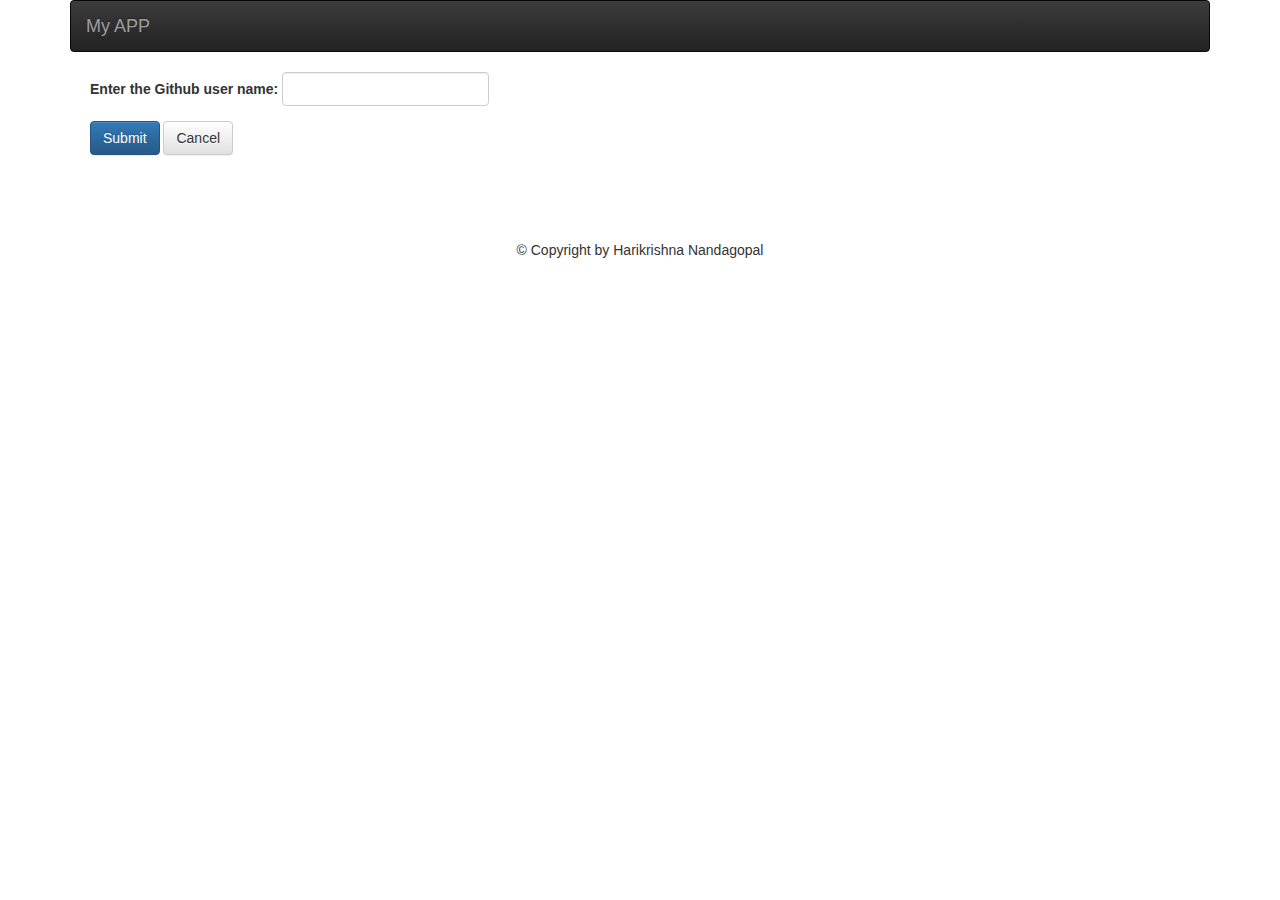
<file: app/index.html>
<!DOCTYPE html>
<html ng-app="gitApp">
	<head>
		<meta charset="utf-8">

		<!-- Always force latest IE rendering engine (even in intranet) & Chrome Frame
		Remove this if you use the .htaccess -->
		<meta http-equiv="X-UA-Compatible" content="IE=edge,chrome=1">

		<title>HTML</title>
		<meta name="description" content="">
		<meta name="author" content="Harikrishna Nandagopal">

		<meta name="viewport" content="width=device-width; initial-scale=1.0">

		<!-- Replace favicon.ico & apple-touch-icon.png in the root of your domain and delete these references -->
		<link rel="shortcut icon" href="/favicon.ico">
		<link rel="apple-touch-icon" href="/apple-touch-icon.png">
		
		<link href="../bower_components/bootstrap/dist/css/bootstrap.min.css" rel="stylesheet">
	    <link href="../bower_components/bootstrap/dist/css/bootstrap-theme.min.css" rel="stylesheet">
	    <link href="../bower_components/font-awesome/css/font-awesome.min.css" rel="stylesheet">
        <link rel="stylesheet" href="style/myStyles.css">
	</head>

	<body>
			<!-- Header -->
			<header>
				<div class="container">
				  <nav class="navbar navbar-fixed navbar-inverse">
				    <div class="navbar-header">
						<a class="navbar-brand" href="#">My APP</a>
					</div>
				  </nav>
				</div>
			</header>

			<div class="container" ng-controller="connectController">
                    <div class="row">
                        <div class="col-xs-12">
                            <form name="form" class="form" ng-submit="submit()" name="regForm">
                                <div class="form-group form-inline">
                                    <label for="search" class="control-label">Enter the Github user name: </label>
                                    <input type="text" name="search" ng-model="search" class="form-control" id="search" required><br>
                                </div>
                                <div class="form-group">
                                    <button ng-disabled="form.search.$touched && !form.search.$dirty" class="btn btn-primary" type="submit">Submit</button>
                                    <button class="btn btn-default" ng-click="reset()" type="button">Cancel</button>
                                </div>
                                <br>
                            </form>
                        </div>
                    </div>
                    <div class="col-xs-12 alert alert-danger fade in" ng-if="error">
                        <a href="#" class="close" data-dismiss="alert">&times;</a>
                        <strong>Warning!</strong> There was a problem with your input.Please enter a valid user name.
                    </div>
                <ng-include src="template()"></ng-include>
                
            </div>   <!-- End of the Repository Data -->

			<!-- Footer -->
			<footer>
				<p>
					&copy; Copyright  by Harikrishna Nandagopal
				</p>
			</footer>
		
		
		<!-- References for Angular, JQuery and BootStrap <script  type="text/javascript" src="../node_modules/github-api/dist/GitHub.min.js"></script> -->
         <script src="../bower_components/angular/angular.min.js"></script>
         <script type="text/javascript" src="scripts/app.js"></script>
         <script src="../bower_components/jquery/dist/jquery.min.js"></script>
         <script src="../bower_components/bootstrap/dist/js/bootstrap.min.js"></script>
	</body>
</html>
</file>
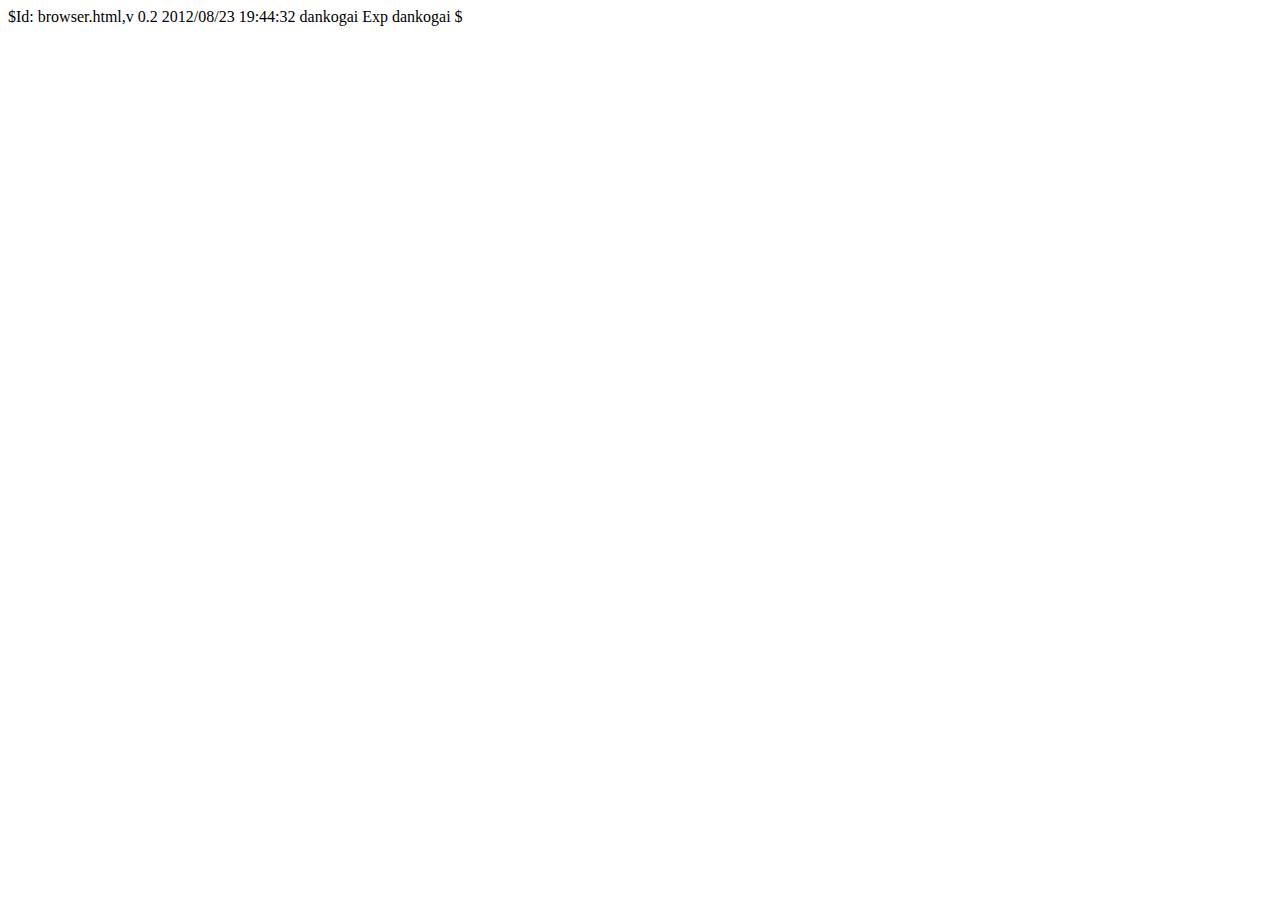
<file: node_modules/github-api/node_modules/js-base64/test/index.html>
<html>
    <head>
        <meta charset="utf-8" />
        <link rel="stylesheet" href="https://raw.github.com/visionmedia/mocha/master/mocha.css" />
        <script src="http://ajax.googleapis.com/ajax/libs/jquery/1.7.2/jquery.min.js"></script>
        <script src="https://raw.github.com/visionmedia/mocha/master/mocha.js"></script>
        <script>
            mocha.setup('bdd');
        </script>
        <script src="../base64.js"></script>
        <script>
            var assert = function(expr, msg) {
                if (!expr) throw new Error(msg || 'failed');
            };      
            assert.equal = function(a, b, msg) {
                 if (a !== b) throw new Error(msg || ('failed : '+a+','+b));
            };
        </script>
        <script src="./dankogai.js"></script>
        <script src="./es5.js"></script>
        <script src="./large.js"></script>
        <script src="./yoshinoya.js"></script>
        <script>
            $(function() {
                mocha.run();
            });
        </script>
    </head>
    <body>
        $Id: browser.html,v 0.2 2012/08/23 19:44:32 dankogai Exp dankogai $
        <div id="mocha"></div>
    </body>
</html>
</file>
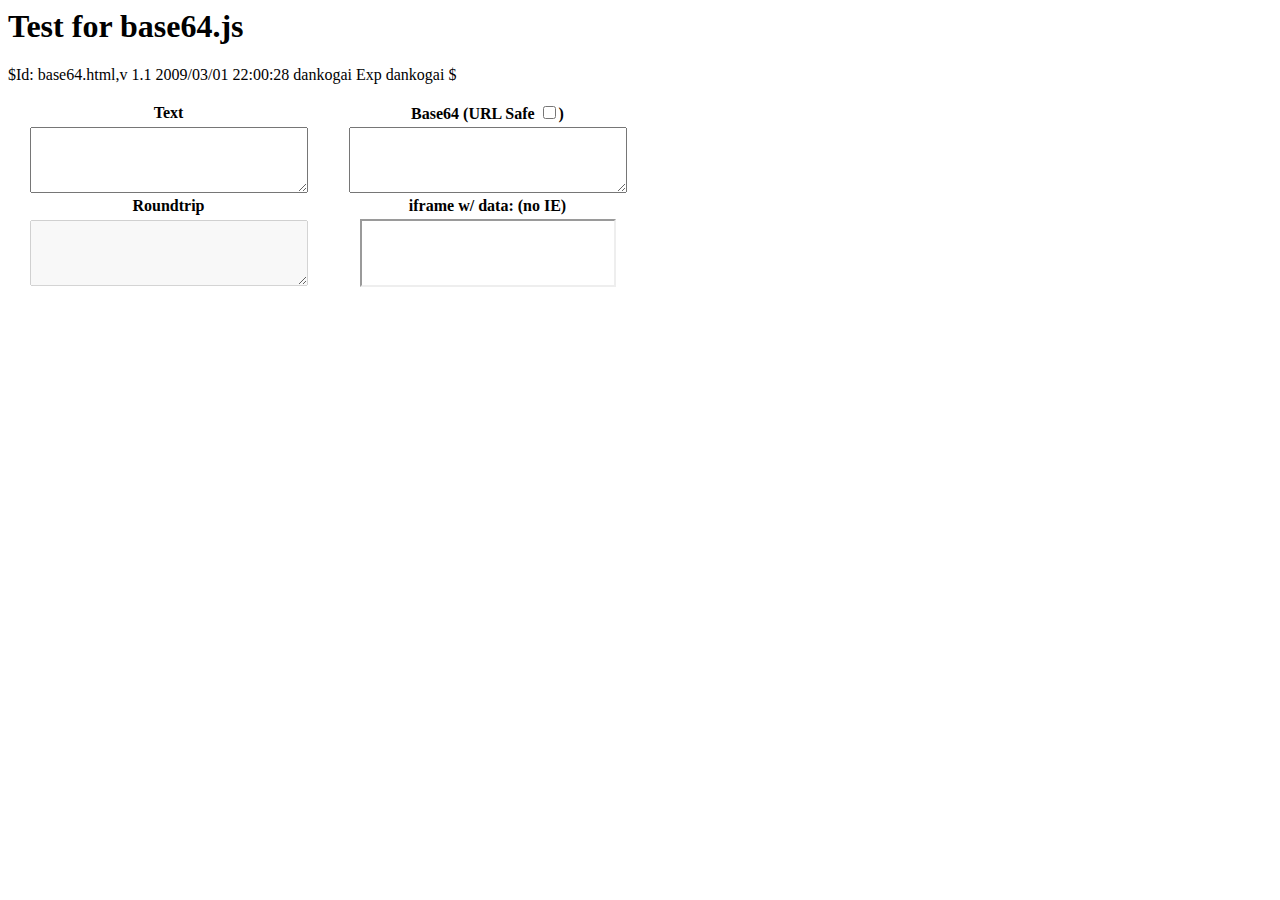
<file: node_modules/github-api/node_modules/js-base64/base64.html>
<!DOCTYPE HTML PUBLIC "-//W3C//DTD HTML 4.01 Transitional//EN">
<!-- $Id: base64.html,v 1.1 2009/03/01 22:00:28 dankogai Exp dankogai $ -->
<html>
<head>
<meta http-equiv="Content-Type" content="text/html; charset=UTF-8">
<title>Test for base64.js</title>
</head>
<body>
<h1>Test for base64.js</h1>
<p>$Id: base64.html,v 1.1 2009/03/01 22:00:28 dankogai Exp dankogai $</p>
<table width="640"><tbody>
<tr><th width="50%">Text</th><th>Base64
(URL Safe <input id="encodeURI" type="checkbox" onclick="doit()">)</th></tr>
<tr>
<th><textarea id="srctxt" cols="32" rows="4" onkeyup="doit()">
</textarea></th>
<th><textarea id="base64" cols=32" rows="4" onkeyup="
    $('srctxt').value = Base64.decode(this.value);
    doit();
    if (1 /*@cc_on -1 @*/) $('data').src = 'data:text/plain;base64,' + this.value;
"></textarea></th>
</tr>
<tr><th width="50%">Roundtrip</th><th>iframe w/ data: (no IE)</th></tr>
<tr>
<th><textarea id="roundtrip" cols=32" rows="4" disabled></textarea></th>
<th><iframe id="data" width="80%" height="64"></iframe></th>
</tr>
</tbody></table>


<script src="./base64.js"></script>
<script>
$ = function(id){ return document.getElementById(id) };
function doit(){
    var encoded = Base64[ 
        'encode' + ($('encodeURI').checked ? 'URI' : '')
     ]($('srctxt').value);
    $('base64').value = encoded;
    if (1 /*@cc_on -1 @*/) {
        $('data').src = 'data:text/plain;base64,' 
            + Base64.encode(Base64.decode(encoded));
    }
    $('roundtrip').value = Base64.decode(encoded);
}
</script>
</body>
</html>
</file>
<file: app/style/myStyles.css>
footer {
            text-align: center;
            width: 100%;
            bottom: 0;
        }
.badge{
    background: #42ACE1;
}
.form{
    padding-left: 20px;
}
#selForm{
    padding-left: 15px;
}
</file>
